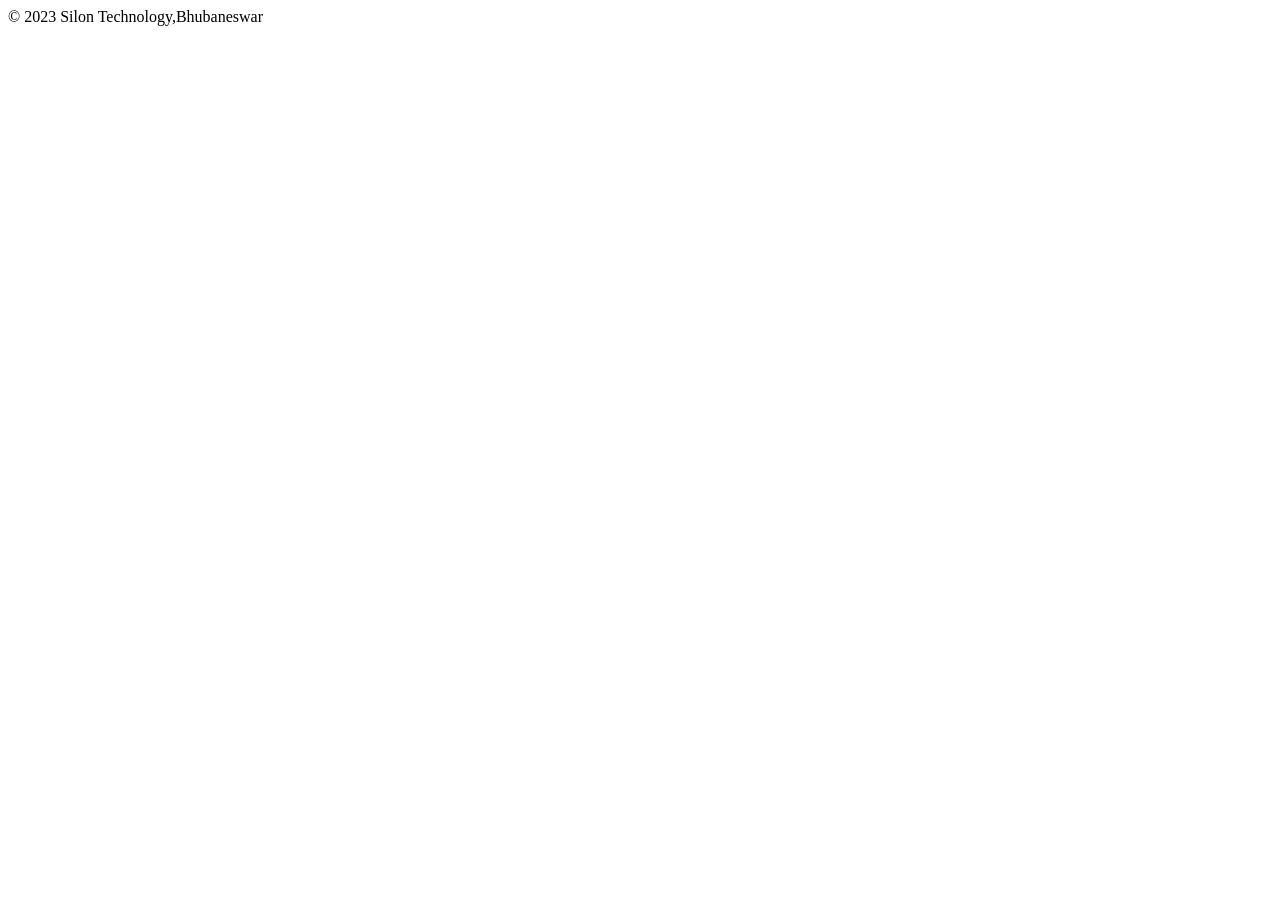
<file: Mo_TutionFrontEnd/Mo_Tution/src/app/pages/home/home.component.html>
<html >

<body >
    <div class="text-container">
    <section>
       
        <div class="bootstrap-wrapper">
            <div class="container-fluid">
                <div class="row">
                    <div class="col-md-3">
                        <app-menubar></app-menubar>
                    </div>
    
                    <div class="col-md-9">
                        <div class="tuition">
                         </div>
                         <!-- <img   mat-card-image src="../../../assets/tuition.jpg" alt="Placeholder Image"> -->
                    <router-outlet></router-outlet>
                    </div>
                </div>
            </div>
        </div>
 
    </section>
</div>
    <footer>
        <p  style="margin-top:-5x; ml-10">&copy; 2023 Silon Technology,Bhubaneswar</p>
    </footer>
</body>
</html>
</file>
